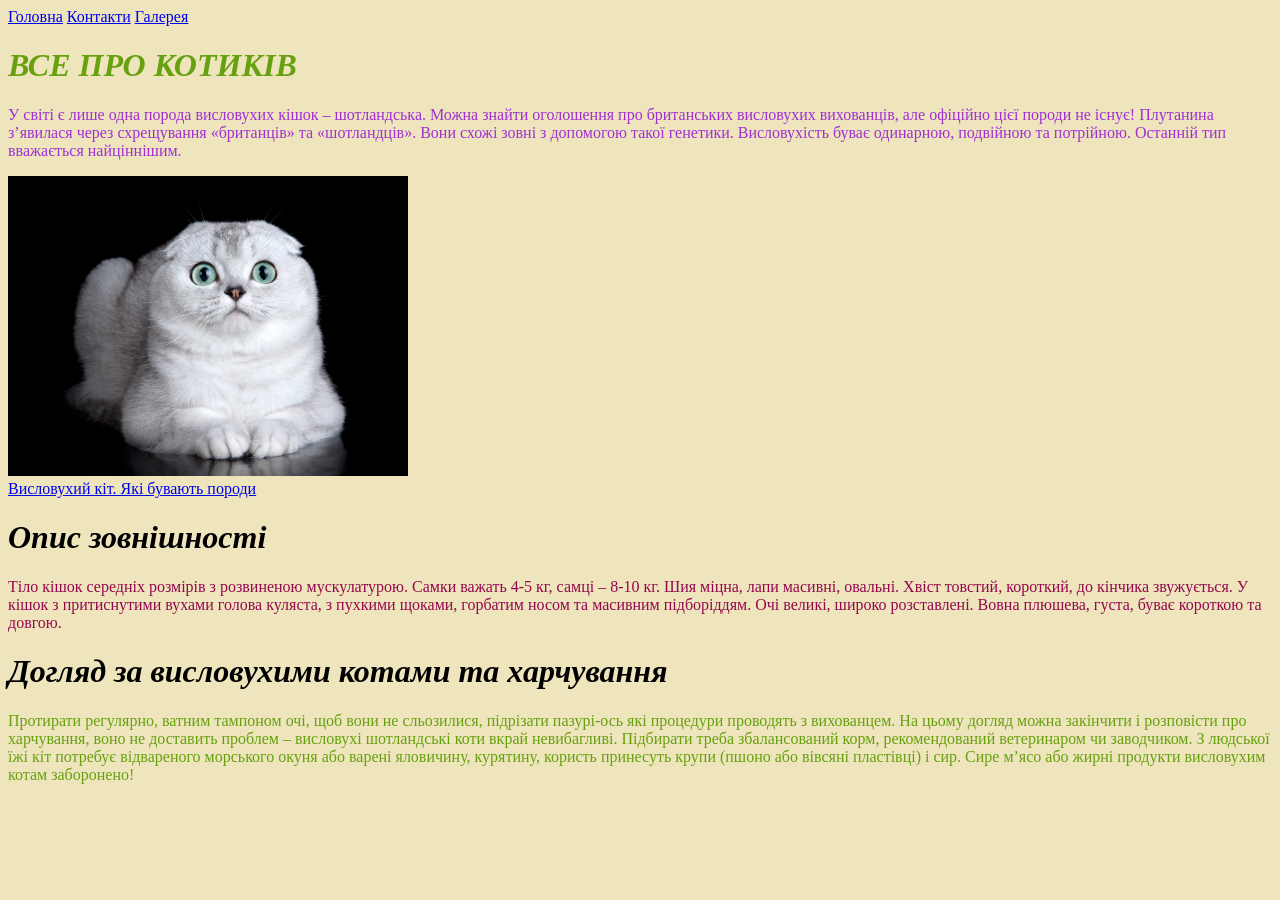
<file: index.html>
<!DOCTYPE html>
<html lang="en">
<head>
    <meta charset="UTF-8">
    <meta name="viewport" content="width=device-width, initial-scale=1.0">
    <title>HW 21.1 Створення HTML сторінки “Про себе”</title>
    <style>
        /* p{color: rgb(40, 198, 198);}
        body{background-color: rgb(238, 229, 189);} */
    </style>
    <link href="style.css" type="text/css" rel="stylesheet">
</head>
<body>
    <header>
        <nav>
            <a href="./index.html">Головна</a>
            <a href="./pages/contact.html">Контакти</a>
            <a href="./pages/gallery.html">Галерея</a>
        </nav>
    </header>
    <h1 class="new"><em>ВСЕ ПРО КОТИКІВ</em></h1>
    <p style="color: rgb(161, 47, 213);">
        У світі є лише одна порода висловухих кішок – шотландська. 
        Можна знайти оголошення про британських висловухих вихованців, але офіційно цієї породи не існує! 
        Плутанина з’явилася через схрещування «британців» та «шотландців». 
        Вони схожі зовні з допомогою такої генетики. Висловухість буває одинарною, подвійною та потрійною. 
        Останній тип вважається найціннішим.
    </p>
    <img src="./photo/kot.png" width="400" height="300">
    <br>
    <a href="https://vseprokotikiv.com.ua/vislovuhij-kit-porodi/">Висловухий кіт. Які бувають породи</a>
    <h1><em>Опис зовнішності</em></h1>
    <p id="p2">
        Тіло кішок середніх розмірів з розвиненою мускулатурою. Самки важать 4-5 кг, самці – 8-10 кг.
        Шия міцна, лапи масивні, овальні. Хвіст товстий, короткий, до кінчика звужується. 
        У кішок з притиснутими вухами голова куляста, з пухкими щоками, горбатим носом та масивним підборіддям.
        Очі великі, широко розставлені. Вовна плюшева, густа, буває короткою та довгою. 
    </p>
    <h1><em>Догляд за висловухими котами та харчування</em></h1>
    <p class="new">
        Протирати регулярно, ватним тампоном очі, щоб вони не сльозилися, підрізати пазурі-ось які 
        процедури проводять з вихованцем. На цьому догляд можна закінчити і розповісти про харчування, 
        воно не доставить проблем – висловухі шотландські коти вкрай невибагливі. Підбирати треба 
        збалансований корм, рекомендований ветеринаром чи заводчиком. З людської їжі кіт потребує 
        відвареного морського окуня або варені яловичину, курятину, користь принесуть крупи (пшоно 
        або вівсяні пластівці) і сир. Сире м’ясо або жирні продукти висловухим котам заборонено! 
    </p>
</body>
</html>
</file>
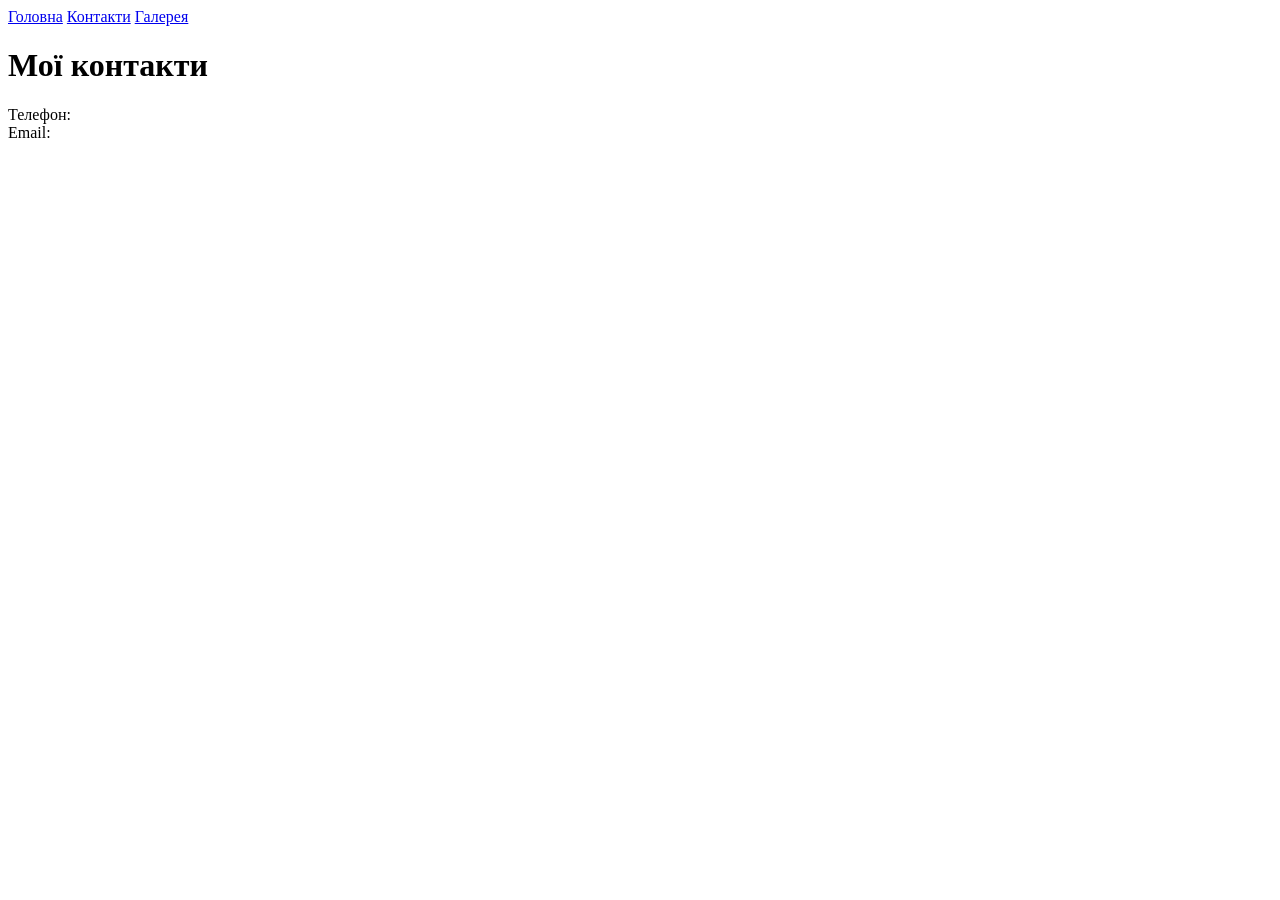
<file: pages/contact.html>
<!DOCTYPE html>
<html lang="en">
<head>
    <meta charset="UTF-8">
    <meta name="viewport" content="width=device-width, initial-scale=1.0">
    <title>Document</title>
</head>
<body>
    <header>
        <nav>
            <a href="../index.html">Головна</a>
            <a href="./contact.html">Контакти</a>
            <a href="./gallery.html">Галерея</a>
        </nav>
    </header>
    <h1>Мої контакти</h1>
     <p>
        Телефон:
        <br>
        Email:
    </p>
</body>
</html>
</file>
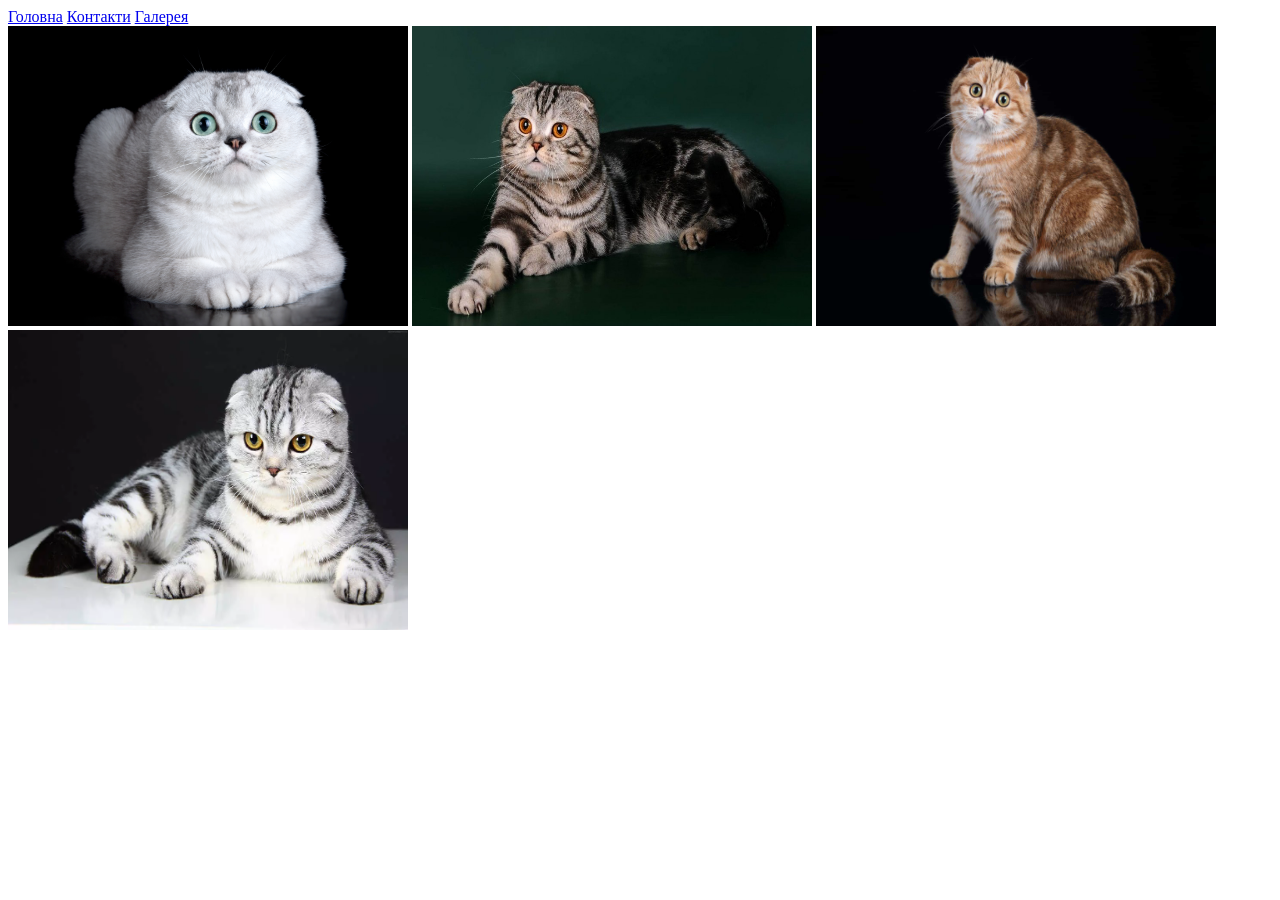
<file: pages/gallery.html>
<!DOCTYPE html>
<html lang="en">
<head>
    <meta charset="UTF-8">
    <meta name="viewport" content="width=device-width, initial-scale=1.0">
    <title>Document</title>
</head>
<body>
     <header>
        <nav>
            <a href="../index.html">Головна</a>
            <a href="./contact.html">Контакти</a>
            <a href="./gallery.html">Галерея</a>
        </nav>
    </header>
    <img src="../photo/kot.png" width="400" height="300">
    <img src="../photo/kot1.jpg" width="400" height="300">
    <img src="../photo/kot2.jpg" width="400" height="300">
    <img src="../photo/kot3.webp" width="400" height="300">
</body>
</html>
</file>
<file: style.css>
p{color: rgb(40, 198, 198);}
    body{background-color: rgb(238, 229, 189);}
    #p2{color: #95084f;}
    .new{color: rgb(103, 161, 16);}
</file>
